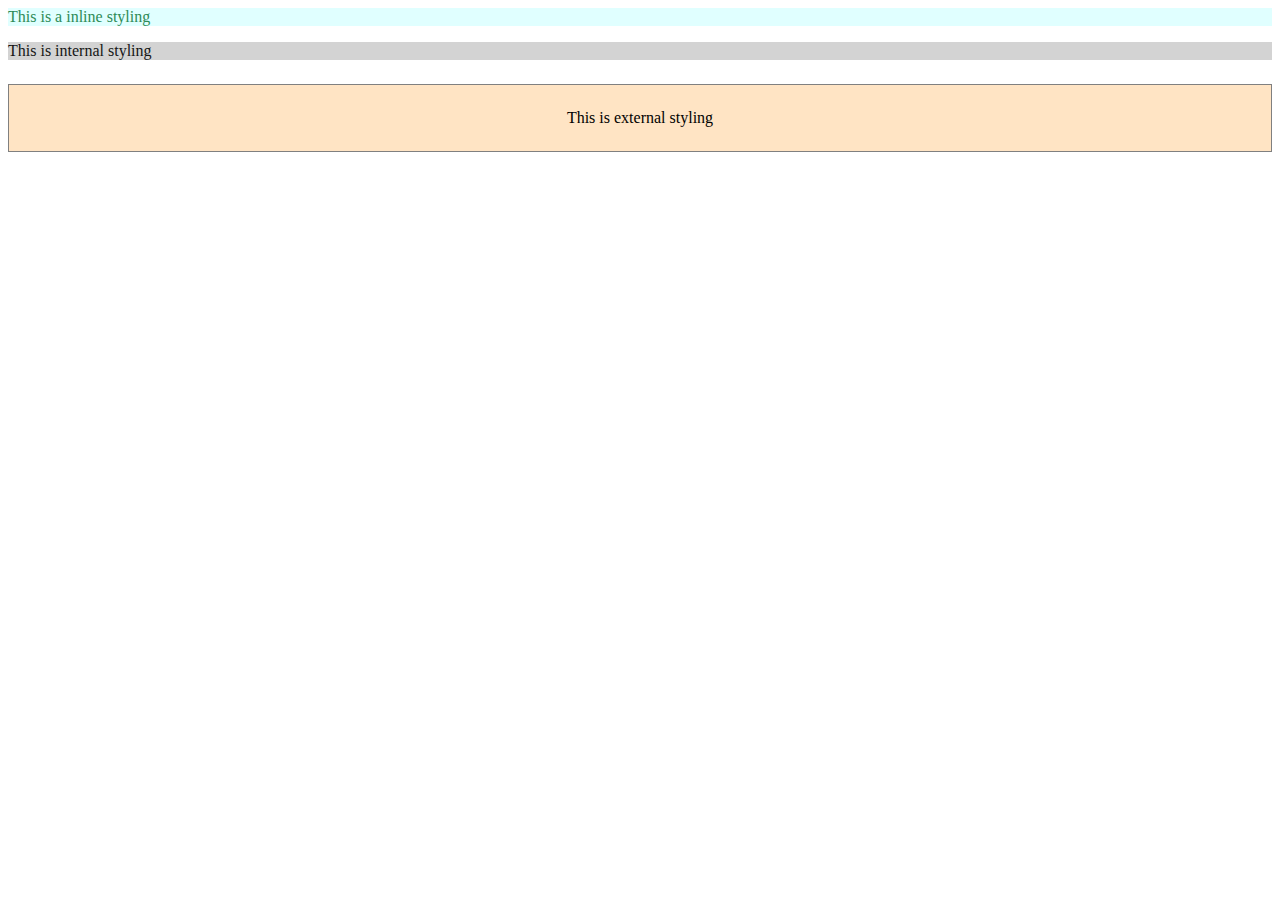
<file: Day 3-CSS basics/index.html>
<!doctype html>
<html lang="en">
  <head>
    <meta charset="UTF-8" />
    <meta name="viewport" content="width=device-width, initial-scale=1.0" />
    <title>Day 3-CSS Basics</title>
    <link rel="stylesheet" href="./index.css"/>
    <style>
        div > p{
            color: rgb(21, 22, 22);
            background-color: lightgray;
        }
    </style>
  </head>
  <body>
    <div style="color: seagreen; background-color: lightcyan">
      This is a inline styling
    </div>
    <div><p>This is internal styling</p></div>
    <div class="container">This is external styling</div>
  </body>
</html>
</file>
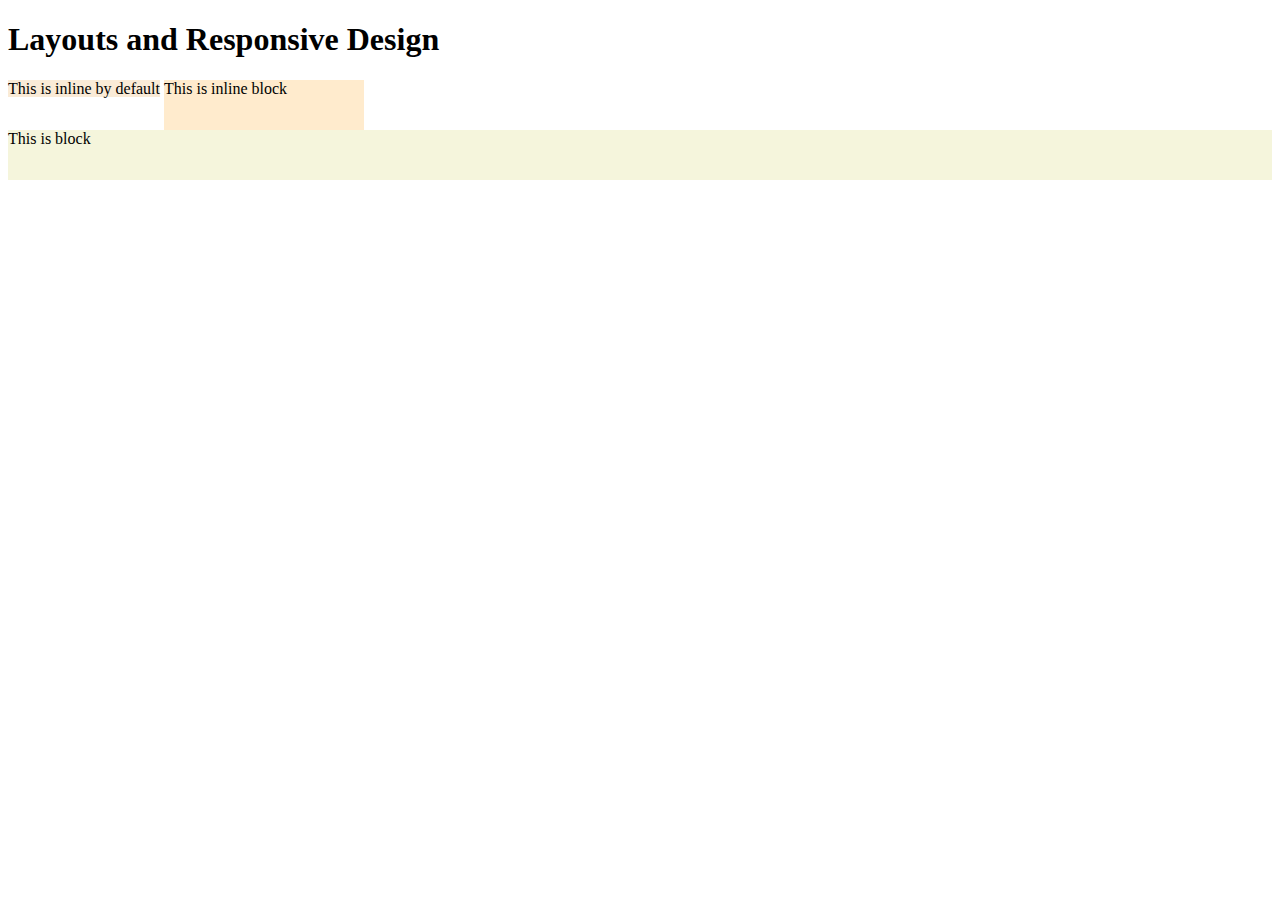
<file: Day 4-Layouts and Responsive Design/index.html>
<!doctype html>
<html lang="en">
  <head>
    <meta charset="UTF-8" />
    <meta name="viewport" content="width=device-width, initial-scale=1.0" />
    <title>Day 4 - Layouts and Responsive Design</title>
  </head>
  <body>
    <h1>Layouts and Responsive Design</h1>

    <!-- Inline, inline block and block  -->
    <section>
      <span style="background-color: antiquewhite"
        >This is inline by default</span
      >
      <span
        style="
          background-color: blanchedalmond;
          display: inline-block;
          width: 200px;
          height: 50px;
        "
        >This is inline block
      </span>

      <span style="background-color: beige; display: block; height: 50px" ;
        >This is block</span
      >
    </section>
  </body>
</html>
</file>
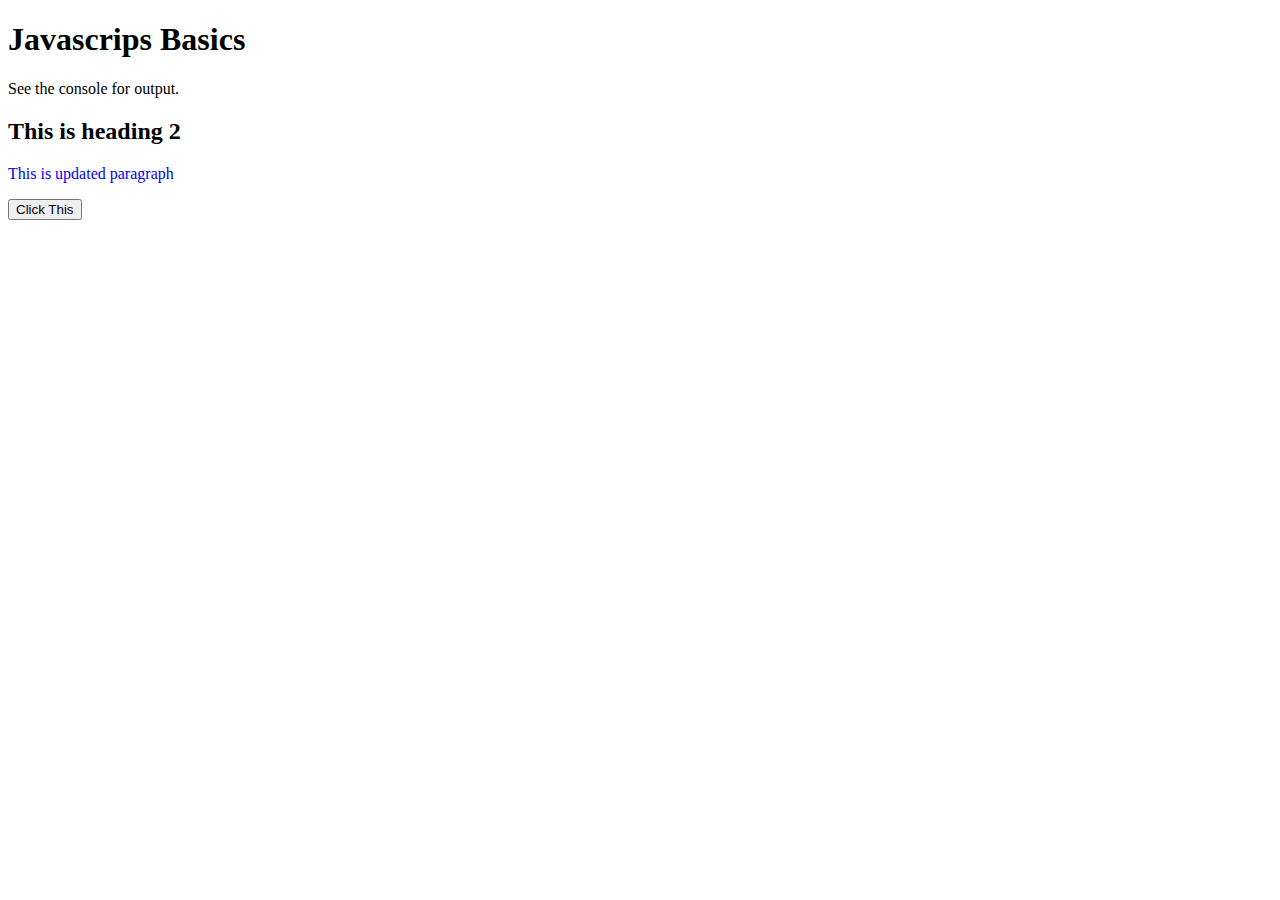
<file: Day 5 - JavaScript Basics/index.html>
<!DOCTYPE html>
<html lang="en">
<head>
    <meta charset="UTF-8">
    <meta name="viewport" content="width=device-width, initial-scale=1.0">
    <title>Day -5 Javascript Basics</title>
</head>
<body>
    <main>
        <h1>Javascrips Basics</h1>
        <p>See the console for output.</p>
        <h2 id="heading-2">This is heading 2</h2>
        <p class="para">this is para</p>

        <button class="btn">Click This</button>
    </main>
    <script src="index.js"></script>
</body>
</html>
</file>
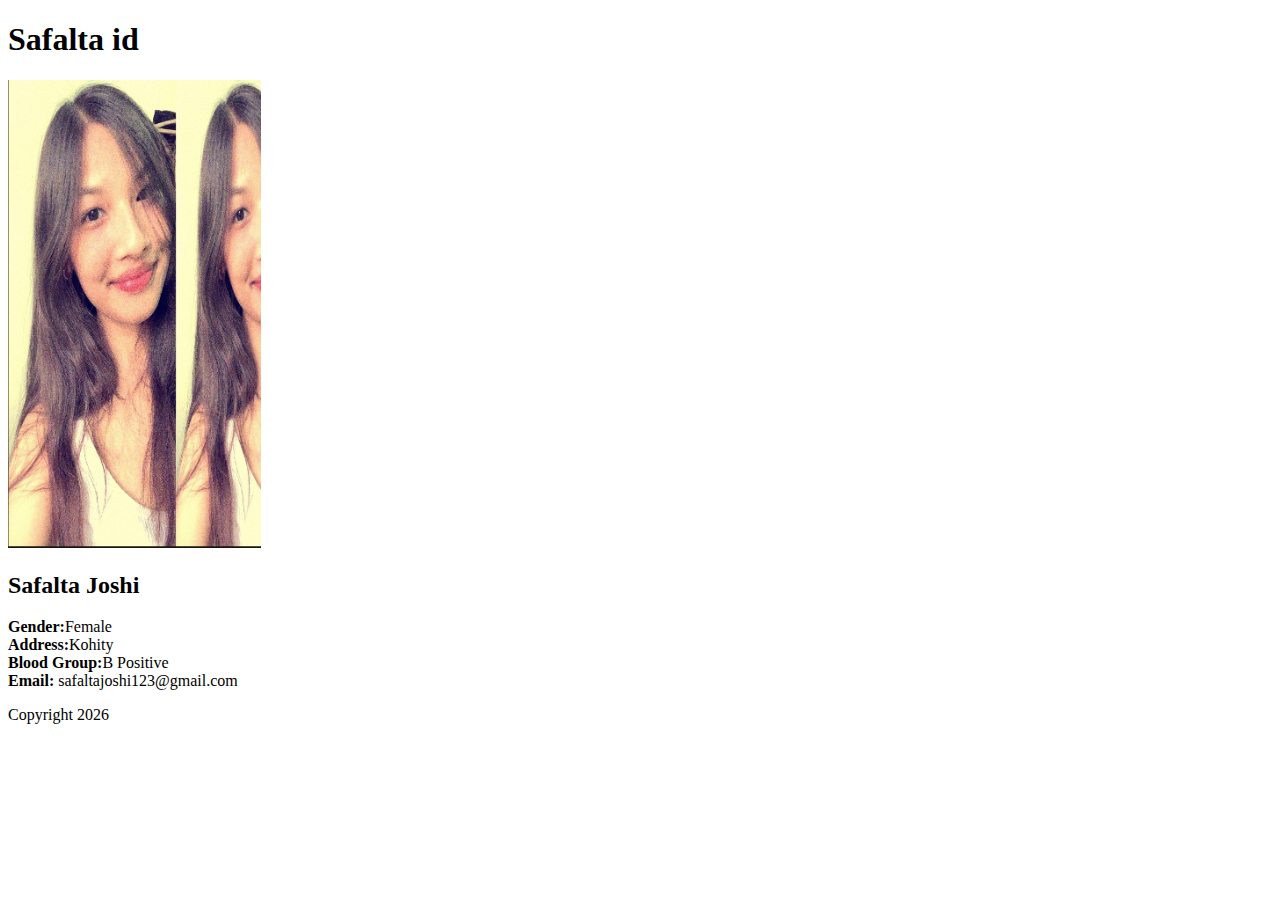
<file: Day -2 HTML Fundamentals/exercise.html>
<!DOCTYPE html>
<html lang="en">
<head>
    <meta charset="UTF-8">
    <meta name="viewport" content="width=device-width, initial-scale=1.0">
    <title>College ID</title>
</head>
<body>
    <main>
        <section>
            <h1>Safalta id</h1>
            <img src="./public/image/IMG_2577.jpg" alt="safalll" width="20%">
        </section>

        <section>
            <h2>Safalta Joshi</h2>
            <p>
                <b>Gender:</b>Female</br>
                <b>Address:</b>Kohity</br>
                <b>Blood Group:</b>B Positive<br></b>
                <b>Email:</b> <a href="mailto:safaltajoshi123@gmail.com"></a>safaltajoshi123@gmail.com</b>
            </p>
        </section>
        <footer>Copyright 2026</footer>
    </main>
</body>
</html>
</file>
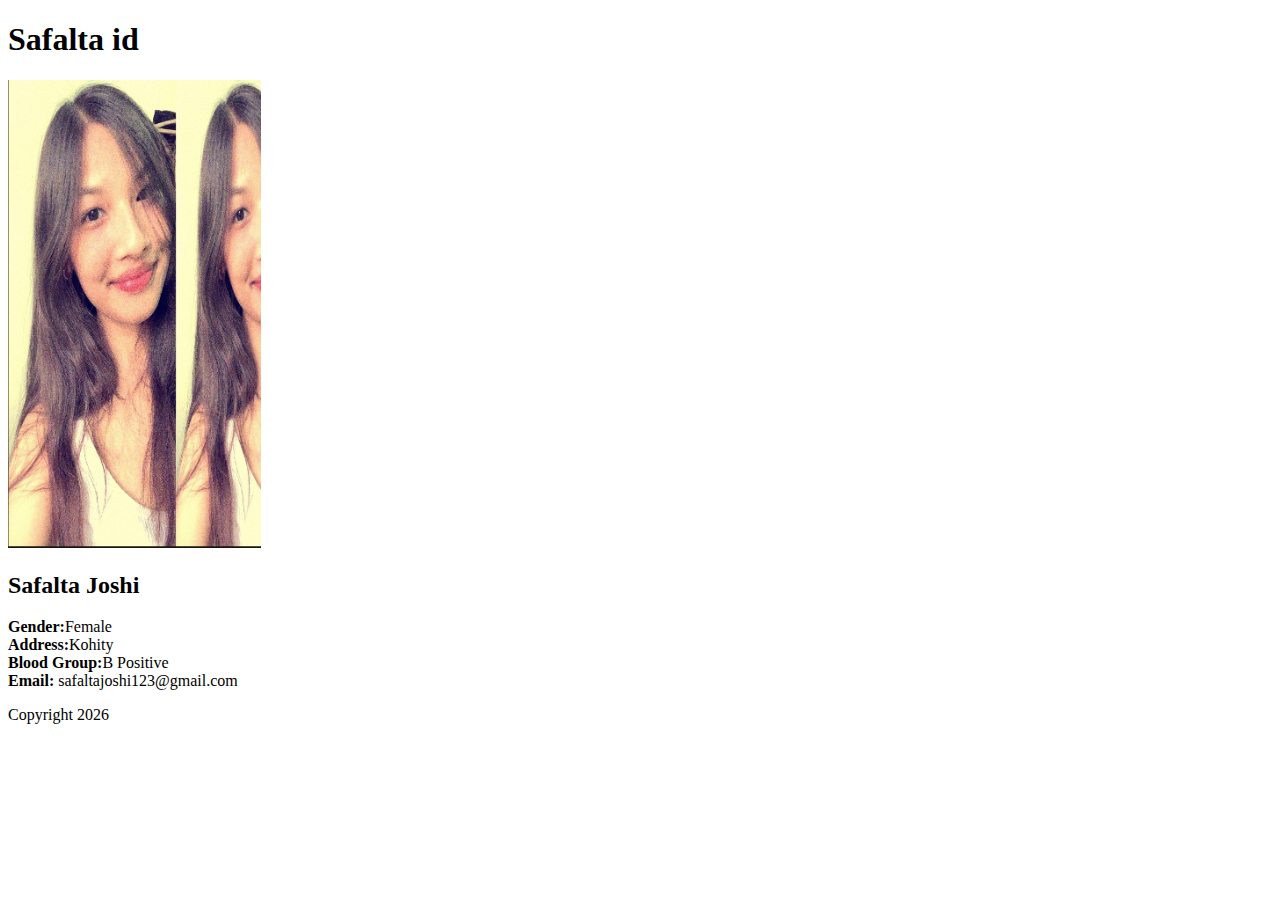
<file: Day 3-CSS basics/exercise.html>
<!DOCTYPE html>
<html lang="en">
<head>
    <meta charset="UTF-8">
    <meta name="viewport" content="width=device-width, initial-scale=1.0">
    <title>College ID</title>
    <link rel="stylesheet" href="exercise.css">
</head>
<body>
    <main>
        <header class="head=container">
            <h1>Safalta id</h1>
        </header>
        <!-- image -->
        <section>
            
            <img src="./public/image/IMG_2577.jpg" alt="safalll" width="20%">
        </section>

        <section>
            <h2>Safalta Joshi</h2>
            <p>
                <b>Gender:</b>Female</br>
                <b>Address:</b>Kohity</br>
                <b>Blood Group:</b>B Positive<br></b>
                <b>Email:</b> <a href="mailto:safaltajoshi123@gmail.com"></a>safaltajoshi123@gmail.com</b>
            </p>
        </section>
        <footer>Copyright 2026</footer>
    </main>
</body>
</html>
</file>
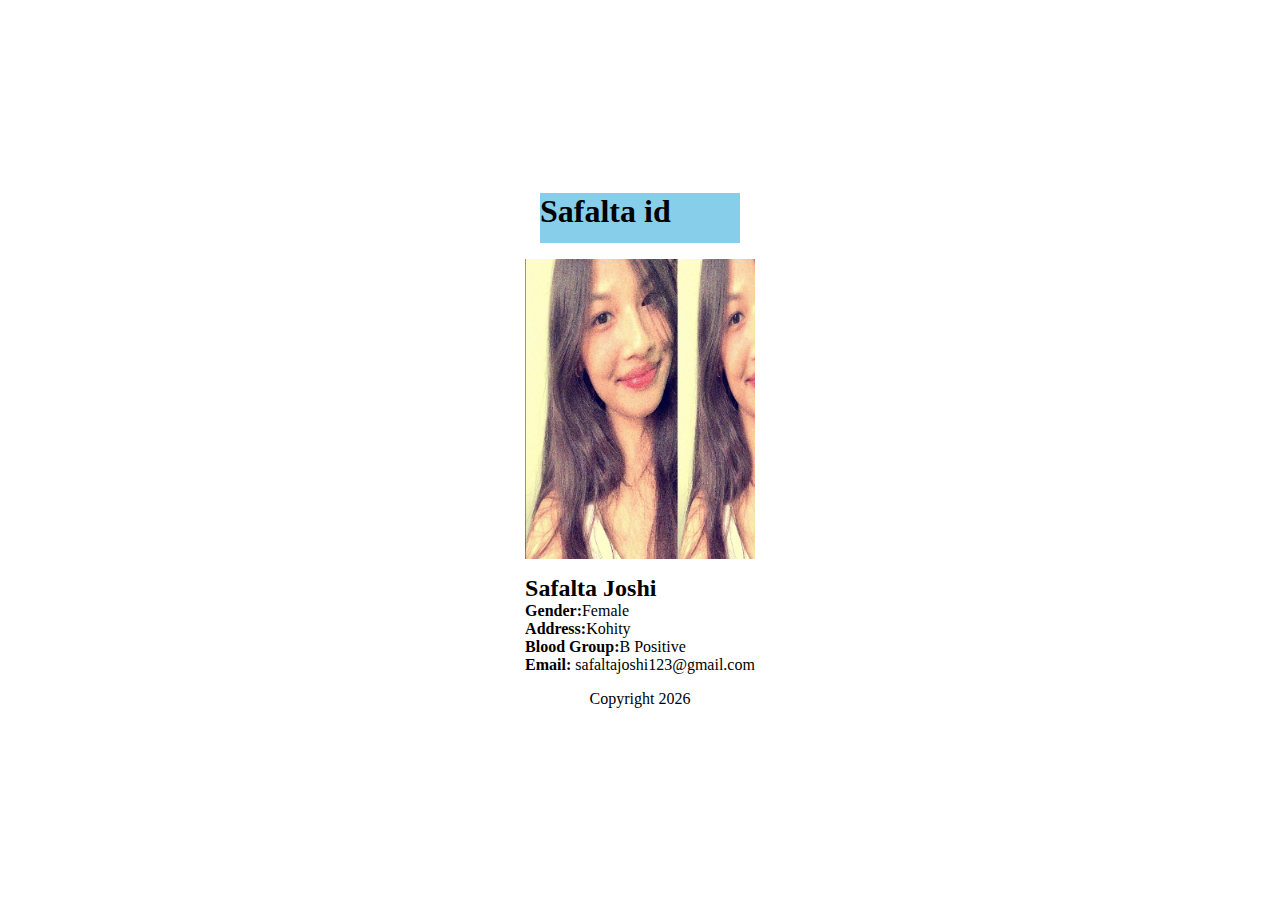
<file: Day 4-Layouts and Responsive Design/card.html>
<!DOCTYPE html>
<html lang="en">
<head>
    <meta charset="UTF-8">
    <meta name="viewport" content="width=device-width, initial-scale=1.0">
    <title>College ID</title>
    <link rel="stylesheet" href="card.css">
</head>
<body>
    <main>
        <section class="container">
        <header class="head-container">
            <h1>Safalta id</h1>
        </header>
        <div class="img-container">
            <img src="./public/image/IMG_2577.jpg" alt="safalll" class="img">
        </div>
        <div class="details">
            <h2>Safalta Joshi</h2>
            <p>
                <b>Gender:</b>Female</br>
                <b>Address:</b>Kohity</br>
                <b>Blood Group:</b>B Positive<br></b>
                <b>Email:</b> <a href="mailto:safaltajoshi123@gmail.com"></a>safaltajoshi123@gmail.com</b>
            </p>
        </div>
        <footer>Copyright 2026</footer>

        </section>
        
    </main>
</body>
</html>
</file>
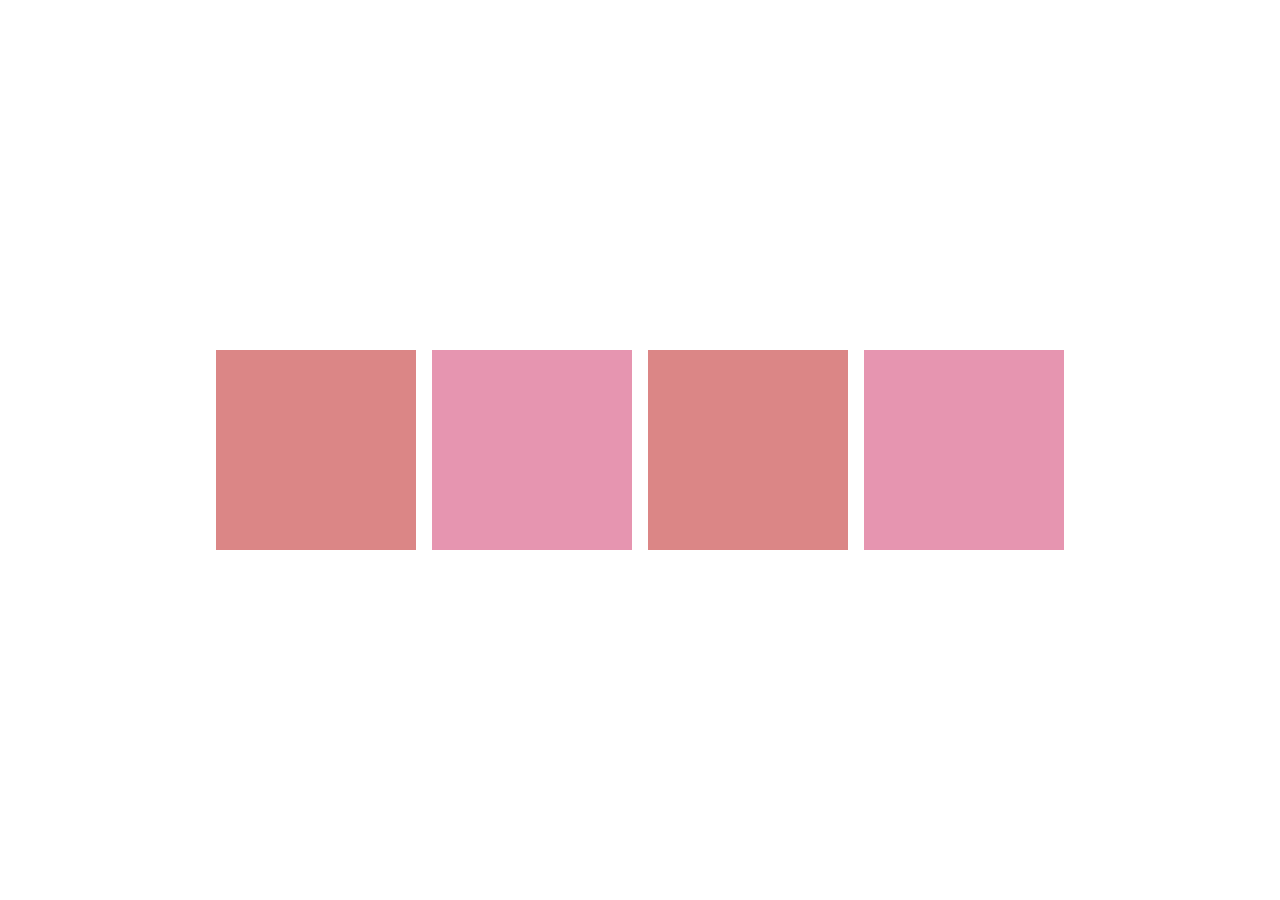
<file: Day 4-Layouts and Responsive Design/flexbox.html>
<!DOCTYPE html>
<html lang="en">
<head>
    <meta charset="UTF-8">
    <meta name="viewport" content="width=device-width, initial-scale=1.0">
    <link rel="stylesheet" href="flexbox.css">
    <title>Flexbox</title>
</head>
<body>
    <main>
        <section class="container">
            <div class="box"></div>
            <div class="box"></div>
            <div class="box"></div>
            <div class="box"></div>
            
        </section>
    </main>
</body>
</html>
</file>
<file: Day 3-CSS basics/index.css>
.container {
  color: rgb(1, 1, 1);
  background-color: bisque;
  padding: 24px;
  border: 1px solid gray;
  text-align: center;
  margin-top: 24px;
}
</file>
<file: Day 3-CSS basics/exercise.css>
.head-container{
    background-color: brown;
    width: 100%;
}
</file>
<file: Day 4-Layouts and Responsive Design/card.css>
* {
  margin: 0;
  padding: 0;
  box-sizing: border-box;
}

main{
    display: flex;
  flex-direction: column;
  justify-content: center;
  align-items: center;
  height: 100vh;
}
.container {
  display: flex;
  flex-direction: column;
  justify-content: center;
  align-items: center;
  gap: 16px;
  height: 100vh;
  max-width: 500px;
}
.head-container {
  width:200px;
  height: 50px;
  background-color: skyblue;
}
.img-container {
  height: 300px;
  width: 100%;
}

.img {
  width: 100%;
  height: 100%;
  object-fit: cover;
}
</file>
<file: Day 4-Layouts and Responsive Design/flexbox.css>
* {
  margin: 0;
  padding: 0;
  box-sizing: border-box;
}

.container {
  display: flex;
  flex-direction: row;
  justify-content: center;
  align-items: center;
  gap: 16px;

  height: 100vh;
}

.box {
  width: 200px;
  height: 200px;
  background-color: rgb(219, 134, 134);
}
.container :nth-child(even) {
  background-color: rgb(230, 149, 176);
}
</file>
